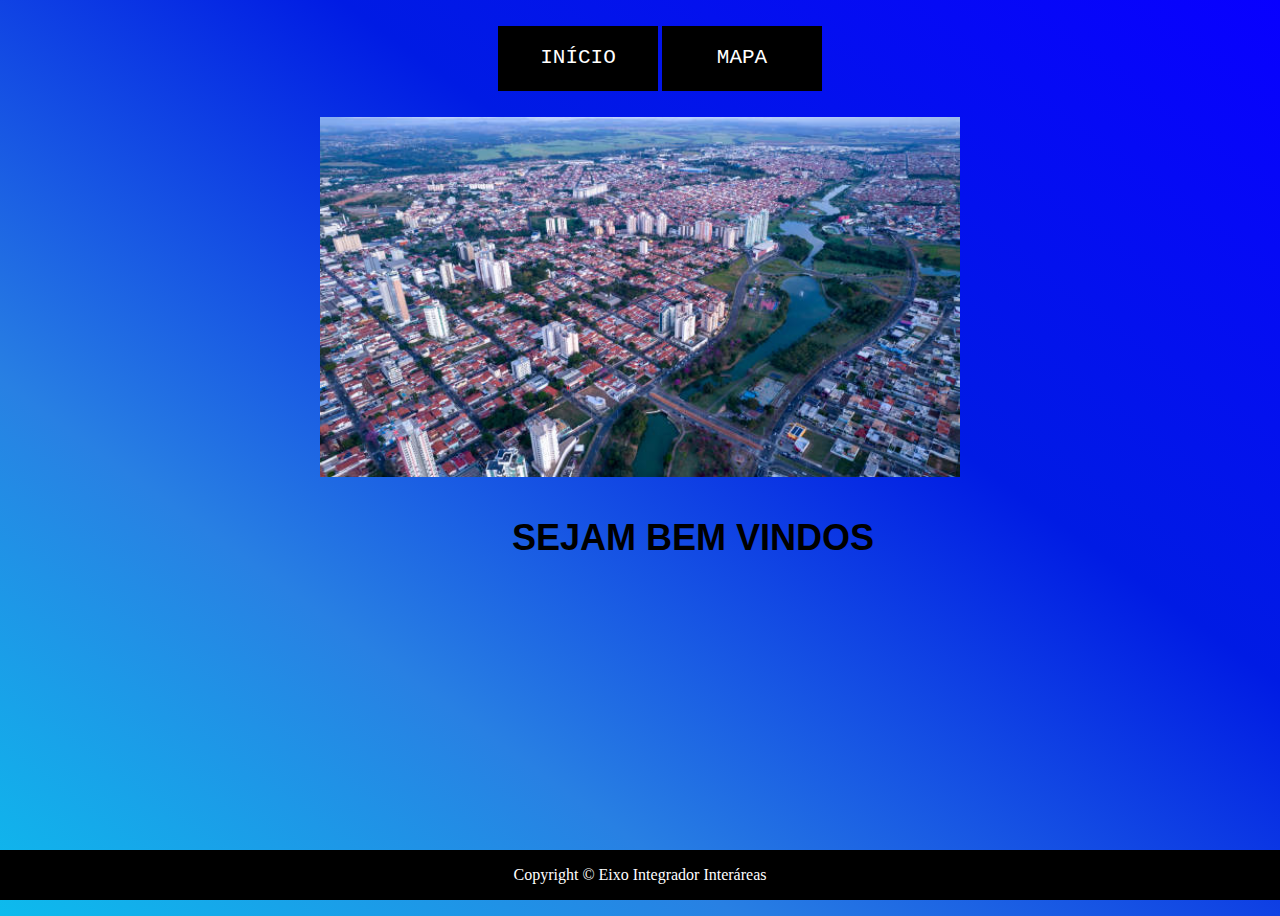
<file: index.html>
<!DOCTYPE html>
<html lang="pt-br">
<head>
    <meta charset="UTF-8">
    <meta http-equiv="X-UA-Compatible" content="IE=edge">
    <meta name="viewport" content="width=device-width, initial-scale=1.0">
    <link rel="stylesheet" href="./css/navbar.css">
    <link rel="icon" type="image/gif" href="./img/icon.gif">
    <title>Página Inicial</title>
</head>
<body>
    <div class="site">
        <nav>
            <ul>
                <!-- Inicio Home do navbar -->
                <li class="menu">
                <a href="./index.html">INÍCIO</a>
                </li>
                <!-- Fim Home do navbar -->
                <!-- Inicio do Mapa Navbar -->
                <li class="menu">
                    <a href="./mapa.html">MAPA</a>
                </li>
                <!-- Fim do Mapa Navbar -->
            </ul>
        </nav>

        <img src="./img/indaia.jpg" id="indaia">

        <h3 id="intro">SEJAM BEM VINDOS</h3>

        <footer>
            <p>
                Copyright © Eixo Integrador Interáreas
            </p>
        </footer>
    </div>         
</body>
</html>
</file>
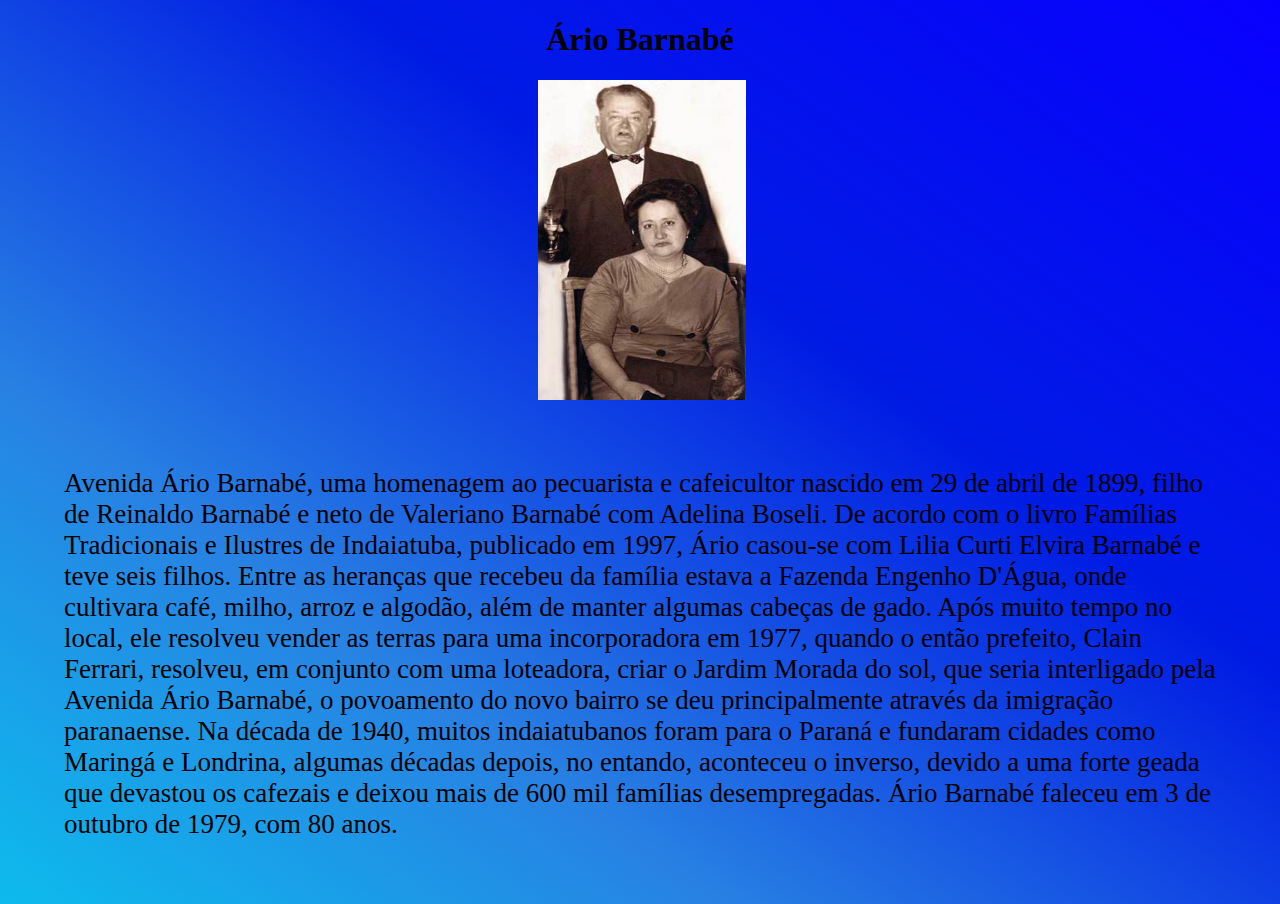
<file: ario_barnabe.html>
<!DOCTYPE html>
<html lang="pt-br">
<head>
    <meta charset="UTF-8">
    <meta http-equiv="X-UA-Compatible" content="IE=edge">
    <meta name="viewport" content="width=device-width, initial-scale=1.0">
    <link rel="stylesheet" href="./css/info.css">
    <title>Ário Barnabé</title>
</head>
<body>
    <h1>Ário Barnabé</h1>


        <img src="./img/ario.png" id="fran">
        <p id="desc">
            Avenida Ário Barnabé, uma homenagem ao pecuarista e cafeicultor nascido em 29 de abril de 1899,
             filho de Reinaldo Barnabé e neto de Valeriano Barnabé com Adelina Boseli. De acordo com o livro
              Famílias Tradicionais e Ilustres de Indaiatuba, publicado em 1997, Ário casou-se com Lilia Curti
               Elvira Barnabé e teve seis filhos.
Entre as heranças que recebeu da família estava a Fazenda Engenho D'Água, onde cultivara café, milho, arroz
 e algodão, além de manter algumas cabeças de gado. Após muito tempo no local, ele resolveu vender as terras
  para uma incorporadora em 1977, quando o então prefeito, Clain Ferrari, resolveu, em conjunto com uma loteadora,
   criar o Jardim Morada do sol, que seria interligado pela Avenida Ário Barnabé, o povoamento do novo bairro se deu
    principalmente através da imigração paranaense. Na década de 1940, muitos indaiatubanos foram para o Paraná e 
    fundaram cidades como Maringá e Londrina, algumas décadas depois, no entando, aconteceu o inverso, devido a uma 
    forte geada que devastou os cafezais e deixou mais de 600 mil famílias desempregadas. Ário Barnabé faleceu em 3 
    de outubro de 1979, com 80 anos.
            </p>

</body>
</html>
</file>
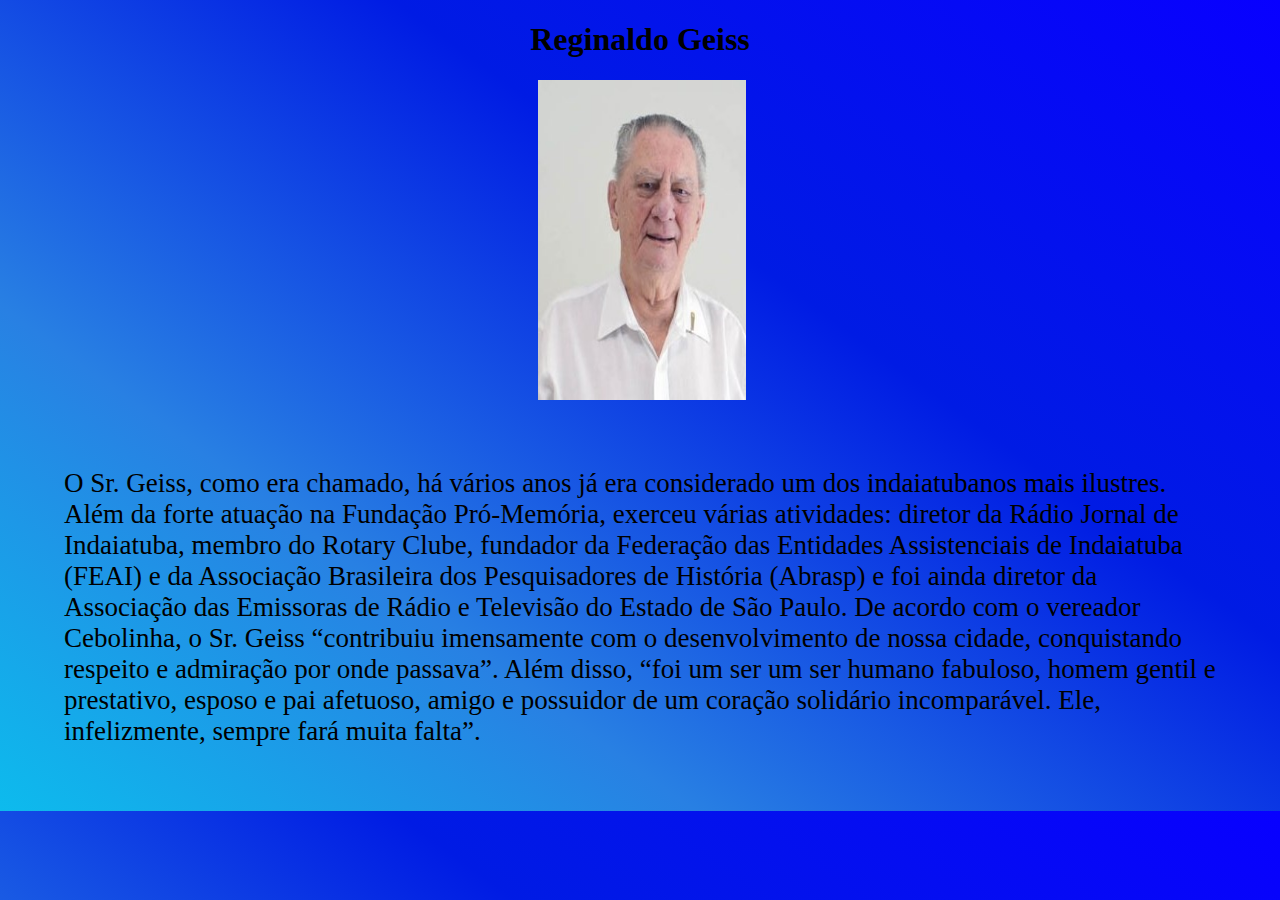
<file: casarao.html>
<!DOCTYPE html>
<html lang="pt-br">
<head>
    <meta charset="UTF-8">
    <meta http-equiv="X-UA-Compatible" content="IE=edge">
    <meta name="viewport" content="width=device-width, initial-scale=1.0">
    <link rel="stylesheet" href="./css/info.css">
    <title>Casarão do Pau Preto</title>
</head>
<body>
    <h1>Reginaldo Geiss</h1>


        <img src="./img/reginadoGeiss.jpg" id="fran">
        <p id="desc">
            O Sr. Geiss, como era chamado, há vários anos já era considerado um dos indaiatubanos
             mais ilustres. Além da forte atuação na Fundação Pró-Memória, exerceu várias atividades:
              diretor da Rádio Jornal de Indaiatuba, membro do Rotary Clube, fundador da Federação das
               Entidades Assistenciais de Indaiatuba (FEAI) e da Associação Brasileira dos Pesquisadores
                de História (Abrasp) e foi ainda diretor da Associação das Emissoras de Rádio e Televisão
                 do Estado de São Paulo.
            De acordo com o vereador Cebolinha, o Sr. Geiss “contribuiu imensamente com o desenvolvimento de
             nossa cidade, conquistando respeito e admiração por onde passava”. Além disso, “foi um ser um ser
              humano fabuloso, homem gentil e prestativo, esposo e pai afetuoso, amigo e possuidor de um coração
               solidário incomparável. Ele, infelizmente, sempre fará muita falta”.
            </p>

</body>
</html>
</file>
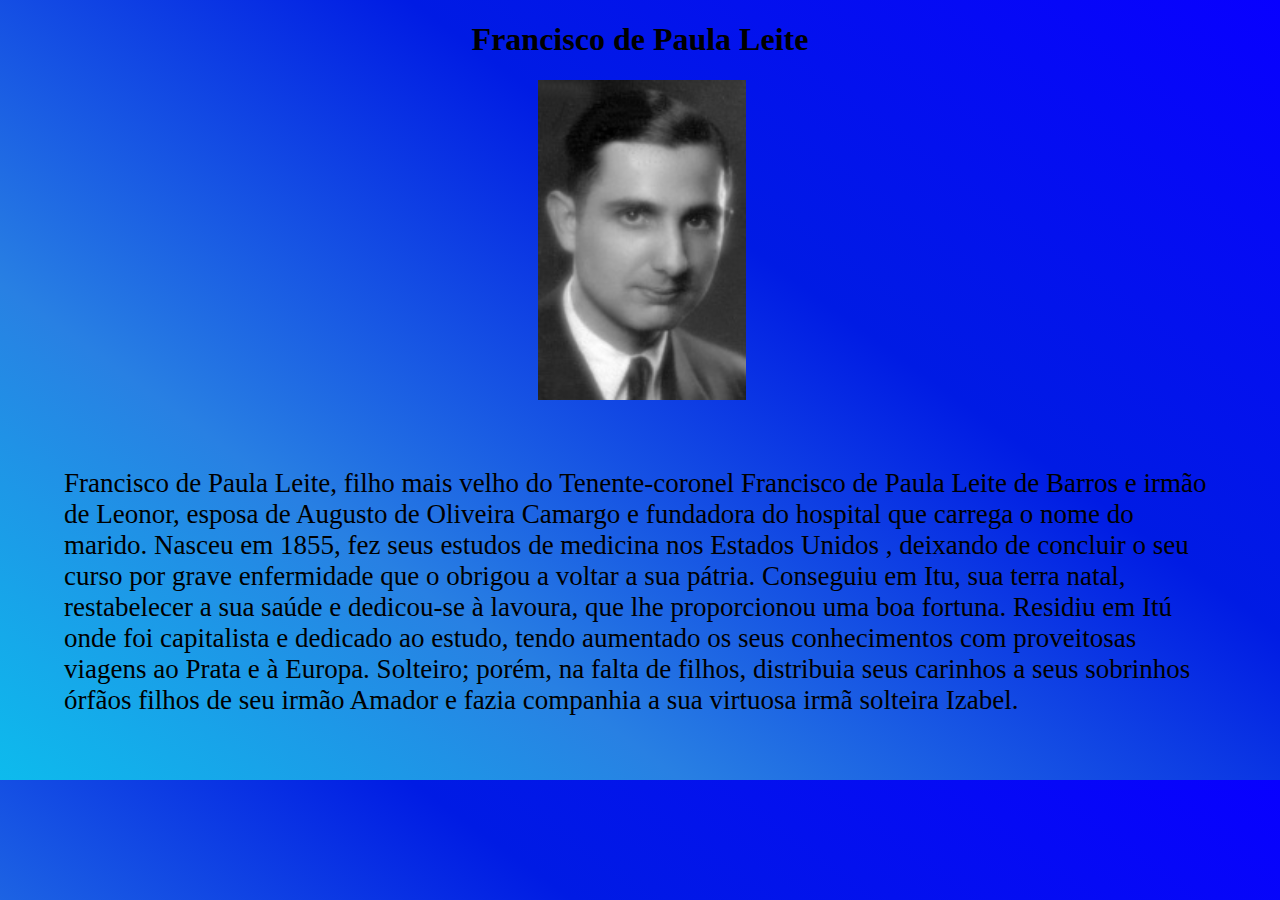
<file: francisco_paula.html>
<!DOCTYPE html>
<html lang="pt-br">
<head>
    <meta charset="UTF-8">
    <meta http-equiv="X-UA-Compatible" content="IE=edge">
    <meta name="viewport" content="width=device-width, initial-scale=1.0">
    <link rel="stylesheet" href="./css/info.css">
    <title>Francisco de Paula Leite</title>
</head>
<body>
    <h1>Francisco de Paula Leite</h1>


        <img src="./img/francisco_paula.jpg" id="fran">
        <p id="desc">Francisco de Paula Leite, filho mais velho do Tenente-coronel Francisco de Paula Leite
             de Barros e irmão de Leonor, esposa de Augusto de Oliveira Camargo e fundadora do hospital
              que carrega o nome do marido. Nasceu em 1855, fez seus estudos de medicina nos Estados Unidos
              , deixando de concluir o seu curso por grave enfermidade que o obrigou a voltar a sua pátria.
               Conseguiu em Itu, sua terra natal, restabelecer a sua saúde e dedicou-se à lavoura, que lhe
                proporcionou uma boa fortuna. Residiu em Itú onde foi capitalista e dedicado ao estudo, tendo
                 aumentado os seus conhecimentos com proveitosas viagens ao Prata e à Europa. Solteiro; porém,
                  na falta de filhos, distribuia seus carinhos a seus sobrinhos órfãos filhos de seu irmão Amador
                   e fazia companhia a sua virtuosa irmã solteira Izabel.</p>

</body>
</html>
</file>
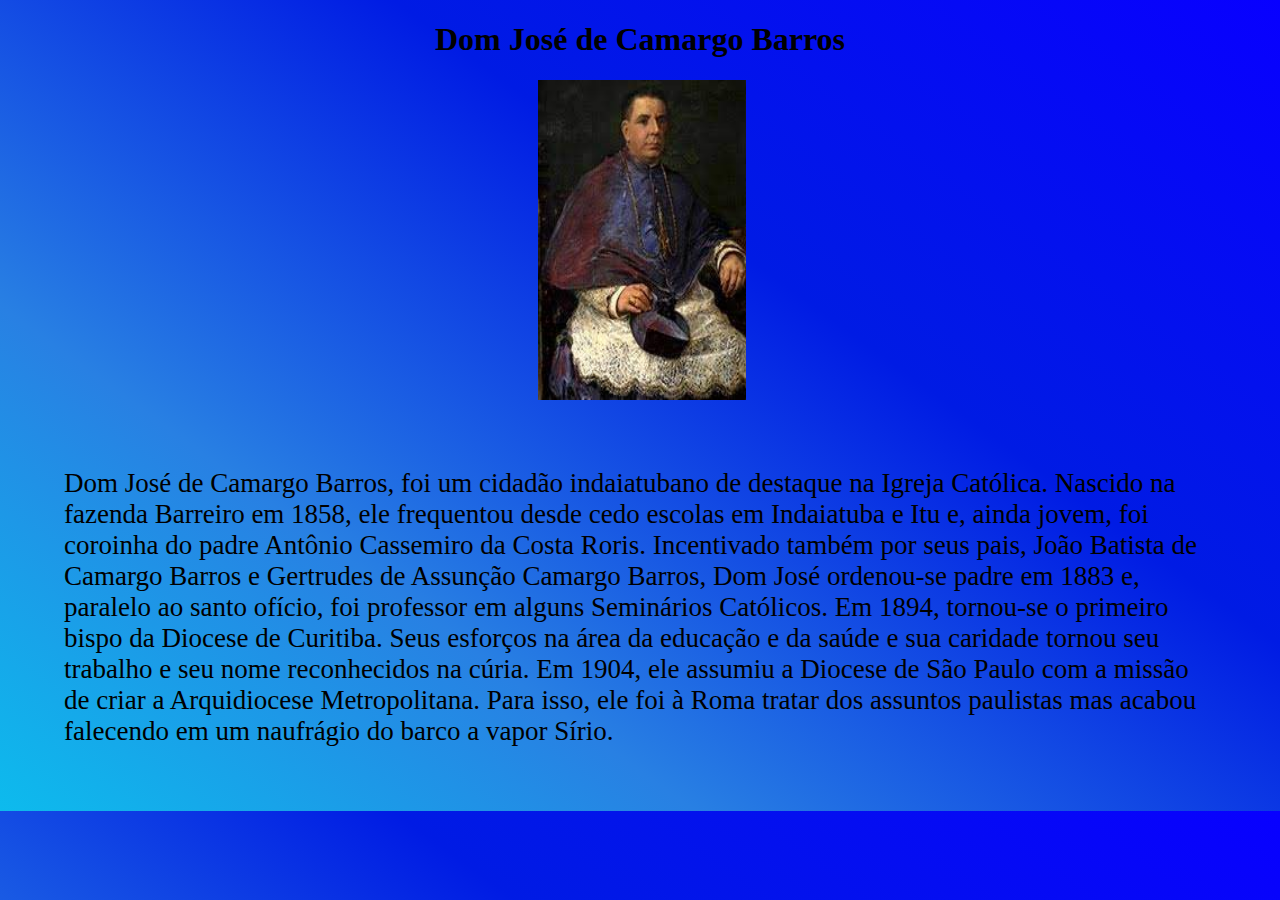
<file: jose_camargo.html>
<!DOCTYPE html>
<html lang="pt-br">
<head>
    <meta charset="UTF-8">
    <meta http-equiv="X-UA-Compatible" content="IE=edge">
    <meta name="viewport" content="width=device-width, initial-scale=1.0">
    <link rel="stylesheet" href="./css/info.css">
    <title>Dom José de Camargo Barros</title>
</head>
<body>
    <h1>Dom José de Camargo Barros</h1>


        <img src="./img/jose_camargo.jpg" id="fran">
        <p id="desc">
            Dom José de Camargo Barros, foi um cidadão indaiatubano de destaque na Igreja Católica.
             Nascido na fazenda Barreiro em 1858, ele frequentou desde cedo escolas em Indaiatuba e Itu
              e, ainda jovem, foi coroinha do padre Antônio Cassemiro da Costa Roris. Incentivado também
               por seus pais, João Batista de Camargo Barros e Gertrudes de Assunção Camargo Barros, Dom
                José ordenou-se padre em 1883 e, paralelo ao santo ofício, foi professor em alguns Seminários 
                Católicos. Em 1894, tornou-se o primeiro bispo da Diocese de Curitiba. Seus esforços na área
                 da educação e da saúde e sua caridade tornou seu trabalho e seu nome reconhecidos na cúria. 
                 Em 1904, ele assumiu a Diocese de São Paulo com a missão de criar a Arquidiocese Metropolitana.
                  Para isso, ele foi à Roma tratar dos assuntos paulistas mas acabou falecendo em um naufrágio do
                   barco a vapor Sírio.
            </p>

</body>
</html>
</file>
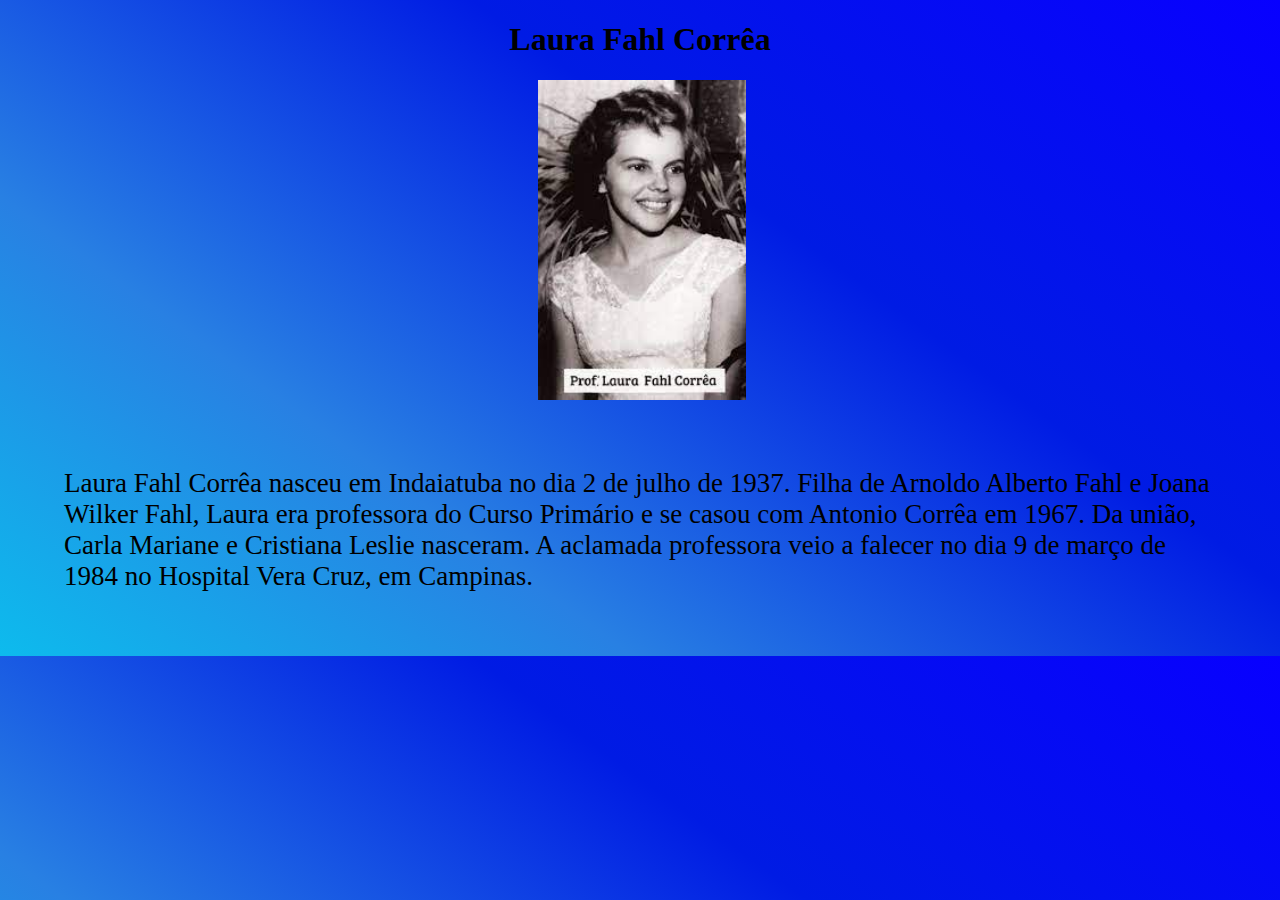
<file: laura_fahl.html>
<!DOCTYPE html>
<html lang="pt-br">
<head>
    <meta charset="UTF-8">
    <meta http-equiv="X-UA-Compatible" content="IE=edge">
    <meta name="viewport" content="width=device-width, initial-scale=1.0">
    <link rel="stylesheet" href="./css/info.css">
    <title>Laura Fahl Corrêa</title>
</head>
<body>
    <h1>Laura Fahl Corrêa</h1>


        <img src="./img/laura_fahl.jpg" id="fran">
        <p id="desc">
            Laura Fahl Corrêa nasceu em Indaiatuba no dia 2 de julho de 1937. Filha de Arnoldo Alberto Fahl e Joana Wilker Fahl, Laura era professora do Curso Primário e se casou com Antonio Corrêa em 1967. Da união, Carla Mariane e Cristiana Leslie nasceram.
            A aclamada professora veio a falecer no dia 9 de março de 1984 no Hospital Vera Cruz, em Campinas.         
            </p>

</body>
</html>
</file>
<file: css/navbar.css>
/* Alinhar no centro o navbar */
nav{
    text-align: center;
    align-items: center;
}

body{
    background: rgb(13,187,237);
    background: linear-gradient(36deg,
     rgba(13,187,237,1) 0%, 
     rgba(40,128,227,1) 29%, 
     rgba(0,27,228,1) 63%, 
     rgba(8,0,255,1) 100%);

    margin: 0; 
    padding: 0;
    background-size: 100%;
    position: relative;
    height: 100vh;
    width: 100%;
}

.menu{
    /* Margem de cima */
    margin-top: 26px;
    display: inline-block;
    /* Cor de fundo */
    background-color: black;
    margin: 10px auto;
    width: 160px;
    height: 45px;  
    /* Margem interna de cima */
    padding-top: 20px;
    color: #fff;
    /* Letra de forma */
    text-transform: uppercase;
    font-family: 'Courier New', Courier, monospace;
    /* Largura da letra */
    font-weight: lighter;
    /* Tamanho da letra */
    font-size: 21px;
    /* Transicão de entrada */
    transition: 1s;     
}
/* Ação que sera feita quando passar o mouse por cima */
li:hover{
    transition: 1s;
    color: black;
    background: #0dbbed;
}

ul li a{
    /* Tirar linha de baixo da letra */
    text-decoration: none;
    color: #fff;
} 

/* Posicionar o footer fixo em baixo */
footer{
    position: fixed;
    bottom: 0;
    left: 0;
    width: 100%;
    background-color: black;
    color: white;
    text-align: center;   
    font-family: 'Times New Roman', Times, serif;
    height: 50px;
    margin-top: 10fr;
}

#indaia{
    width: 50%;
    margin-left: 25%; 
   
}

#intro{
    font-family: Verdana, Geneva, Tahoma, sans-serif;
    font-size: 4vh;
    margin-left: 40%; 
}

@media(max-width:542px) {
    #intro{
        margin-left: 24%;
    }
    #indaia{
        margin-left: 28%;
        margin-top: 30%;
    }
}

@media(max-width:480px) {
    #intro{
        margin-left: 20%;     
    }
    #indaia{
        margin-left: 28%;
        margin-top: 30%;
    }
}
</file>
<file: css/info.css>
body{
    background: rgb(13,187,237);
    background: linear-gradient(36deg,
     rgba(13,187,237,1) 0%, 
     rgba(40,128,227,1) 29%, 
     rgba(0,27,228,1) 63%, 
     rgba(8,0,255,1) 100%);

    margin: 0; 
    padding: 0;
    background-size: 100%;
    position: relative;
    height: 100%;
    width: 100%;
}

h1{
    text-align: center;
}

#fran{
    width: 13rem;
    height: 20rem;
    margin-left: 42%;
}

#desc{
    margin: 5%;
    font-size: 3vh;
}

@media(max-width:542px) {
    #fran{
        margin-left: 28%;
    }
}
</file>
